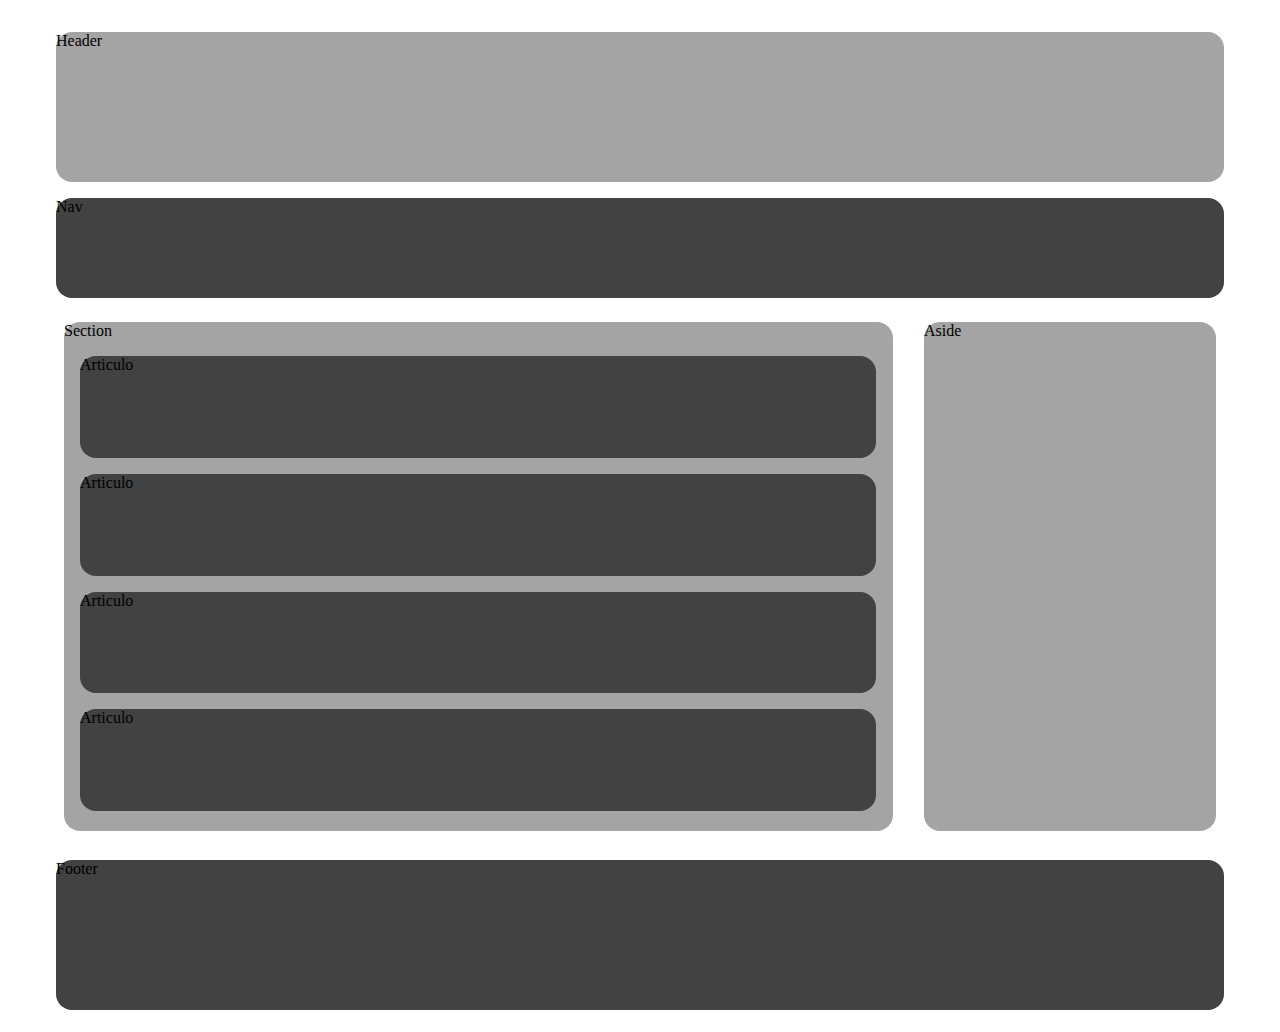
<file: 01-Layout Example (using div & float)/index.html>
<!DOCTYPE html>
<html>
  <head>
    <title>Layout Example</title>
    <meta charset="utf-8">
    <link rel="stylesheet" type="text/css" href="layout.css">
  </head>
  <body>
      <div id="container">
        <div id="header">Header</div>
        <div id="nav">Nav</div>
        <div id="content">
          <div id="section">Section
            <article class="article">Articulo</article>
            <article class="article">Articulo</article>
            <article class="article">Articulo</article>
            <article class="article">Articulo</article>
          </div>
          <div id="aside">Aside</div>
        </div>
        <div id="footer">Footer</div>
      </div>
  </body>
</html>
</file>
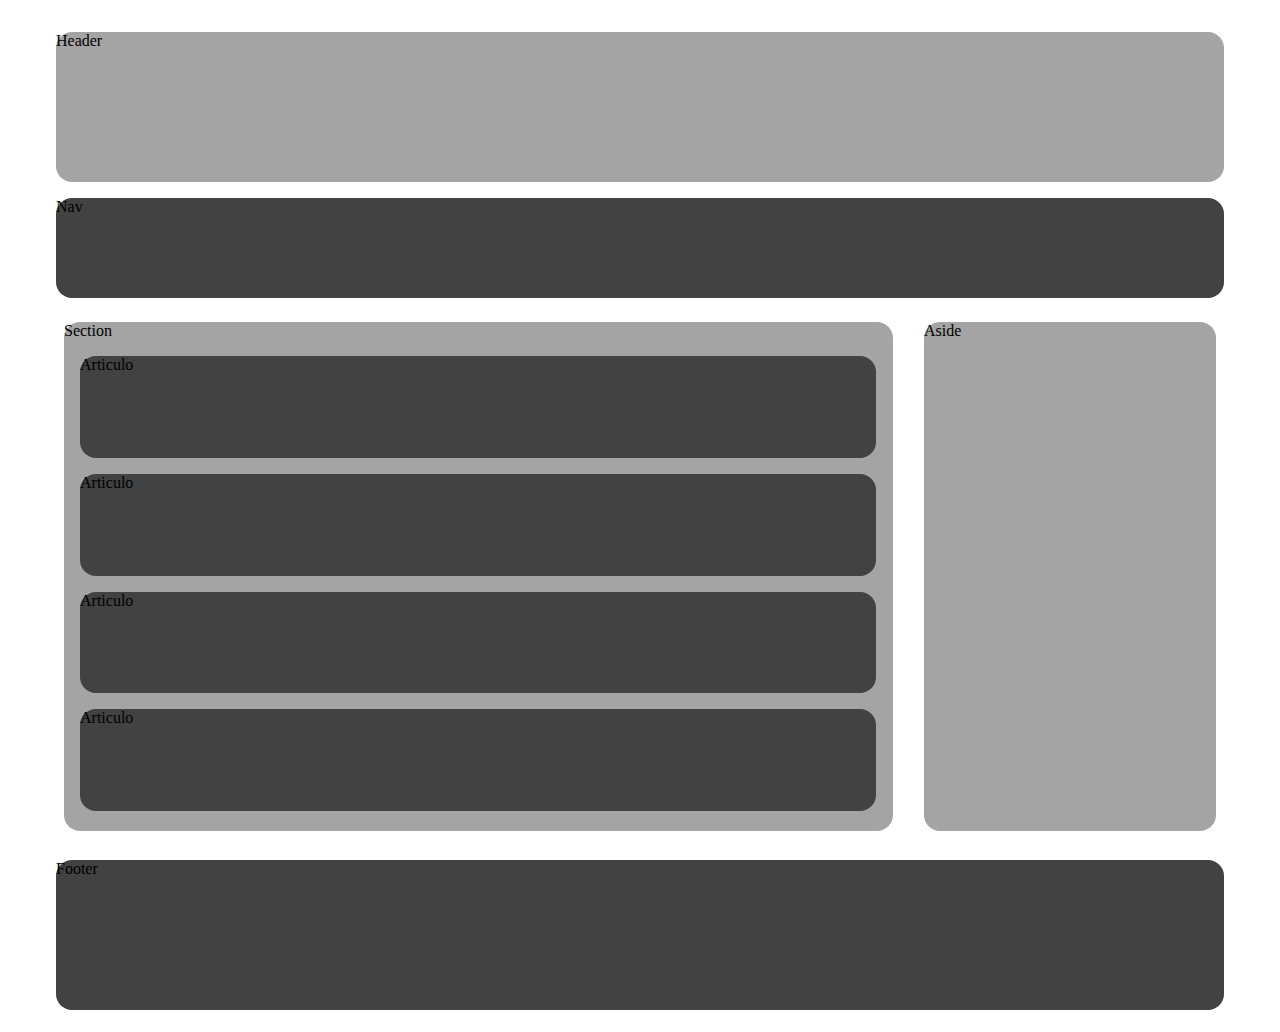
<file: 02-Layout Example (using semantic tags & float)/index.html>
<!DOCTYPE html>
<html>
  <head>
    <title>Layout Example</title>
    <meta charset="utf-8">
    <link rel="stylesheet" type="text/css" href="layout.css">
  </head>
  <body>
      <main>
        <header>Header</header>
        <nav>Nav</nav>
        <div id="content">
          <section>Section
            <article>Articulo</article>
            <article>Articulo</article>
            <article>Articulo</article>
            <article>Articulo</article>
          </section>
          <aside>Aside</aside>
        </div>
        <footer>Footer</footer>
      </main>
  </body>
</html>
</file>
<file: 01-Layout Example (using div & float)/layout.css>
* {
  margin: 0;
  padding: 0;
}

#container {
  width: 1200px;
  height: 1000px;
  /* background: #D8D8D8; */
  margin: 0.5em auto;
  padding: 0.5em;
}

#header {
  height: 15%;
  background: #A4A4A4;
  border-radius: 1em;
  margin: 1em;
}

#nav {
  height: 10%;
  background: #424242;
  border-radius: 1em;
  margin: 1em;
}

#content {
  height: 53%;
  /* background: #FFFFFF; */
  margin: 1em;
}

#footer {
  height: 15%;
  background: #424242;
  border-radius: 1em;
  margin: 1em;
}

#section {
  height: 96%;
  width: 71%;
  background: #A4A4A4;
  border-radius: 1em;
  float: left;
  margin: 0.5em;
}

#aside {
  height: 96%;
  width: 25%;
  background: #a4a4a4;
  border-radius: 1em;
  float: right;
  margin: 0.5em;
}

.article {
  width: 96%;
  height: 20%;
  background: #424242;
  margin: 1em;
  border-radius: 1em;
}
</file>
<file: 02-Layout Example (using semantic tags & float)/layout.css>
* {
  margin: 0;
  padding: 0;
}

main {
  width: 1200px;
  height: 1000px;
  /* background: #D8D8D8; */
  margin: 0.5em auto;
  padding: 0.5em;
}

header {
  height: 15%;
  background: #A4A4A4;
  border-radius: 1em;
  margin: 1em;
}

nav {
  height: 10%;
  background: #424242;
  border-radius: 1em;
  margin: 1em;
}

#content{
  height: 53%;
  /* background: #FFFFFF; */
  margin: 1em;
}

footer {
  height: 15%;
  background: #424242;
  border-radius: 1em;
  margin: 1em;
}

section {
  height: 96%;
  width: 71%;
  background: #A4A4A4;
  border-radius: 1em;
  float: left;
  margin: 0.5em;
}

aside {
  height: 96%;
  width: 25%;
  background: #a4a4a4;
  border-radius: 1em;
  float: right;
  margin: 0.5em;
}

article {
  width: 96%;
  height: 20%;
  background: #424242;
  margin: 1em;
  border-radius: 1em;
}
</file>
